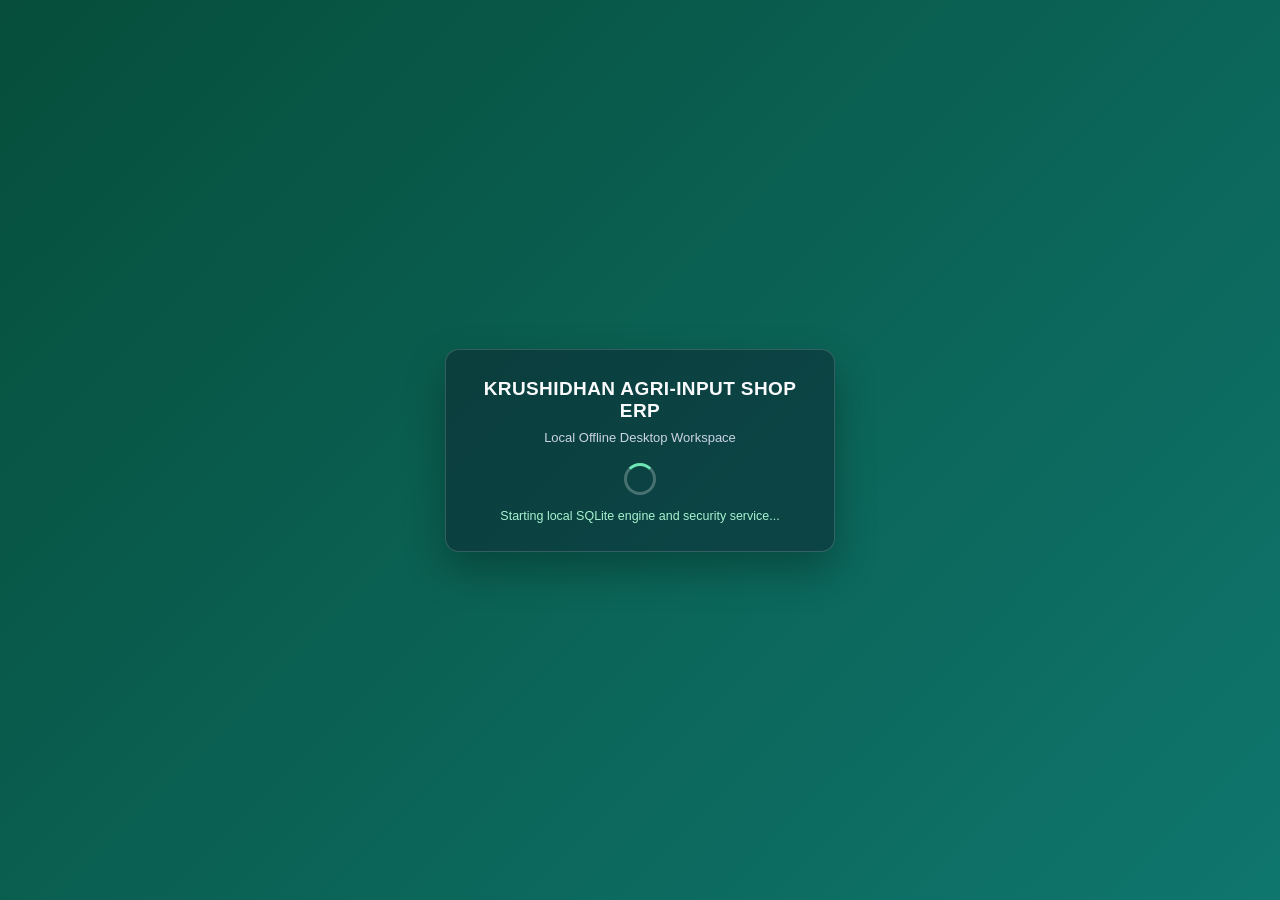
<file: src-tauri/shell-dist/index.html>
<!DOCTYPE html>
<html lang="en">
<head>
  <meta charset="UTF-8" />
  <meta name="viewport" content="width=device-width, initial-scale=1.0" />
  <title>Krushidhan ERP — Starting</title>
  <style>
    * { box-sizing: border-box; }
    body {
      margin: 0;
      min-height: 100vh;
      display: flex;
      align-items: center;
      justify-content: center;
      font-family: -apple-system, BlinkMacSystemFont, "Segoe UI", Roboto, sans-serif;
      background: linear-gradient(135deg, #064e3b 0%, #0f766e 100%);
      color: #f8fafc;
      user-select: none;
    }
    .splash-card {
      width: 390px;
      padding: 28px 26px;
      border-radius: 14px;
      background: rgba(15, 23, 42, 0.42);
      border: 1px solid rgba(255, 255, 255, 0.16);
      box-shadow: 0 18px 40px rgba(0, 0, 0, 0.28);
      text-align: center;
    }
    .brand {
      font-size: 19px;
      font-weight: 700;
      letter-spacing: 0.4px;
      margin-bottom: 8px;
    }
    .sub {
      font-size: 13px;
      color: #cbd5e1;
      margin-bottom: 18px;
    }
    .spinner {
      width: 32px;
      height: 32px;
      margin: 0 auto 14px;
      border: 3px solid rgba(255, 255, 255, 0.25);
      border-top-color: #6ee7b7;
      border-radius: 50%;
      animation: spin 0.9s linear infinite;
    }
    .status {
      font-size: 12.5px;
      color: #a7f3d0;
    }
    @keyframes spin {
      to { transform: rotate(360deg); }
    }
  </style>
</head>
<body>
  <div class="splash-card" role="status" aria-live="polite">
    <div class="brand">KRUSHIDHAN AGRI-INPUT SHOP ERP</div>
    <div class="sub">Local Offline Desktop Workspace</div>
    <div class="spinner" aria-hidden="true"></div>
    <div class="status">Starting local SQLite engine and security service...</div>
  </div>
</body>
</html>
</file>
